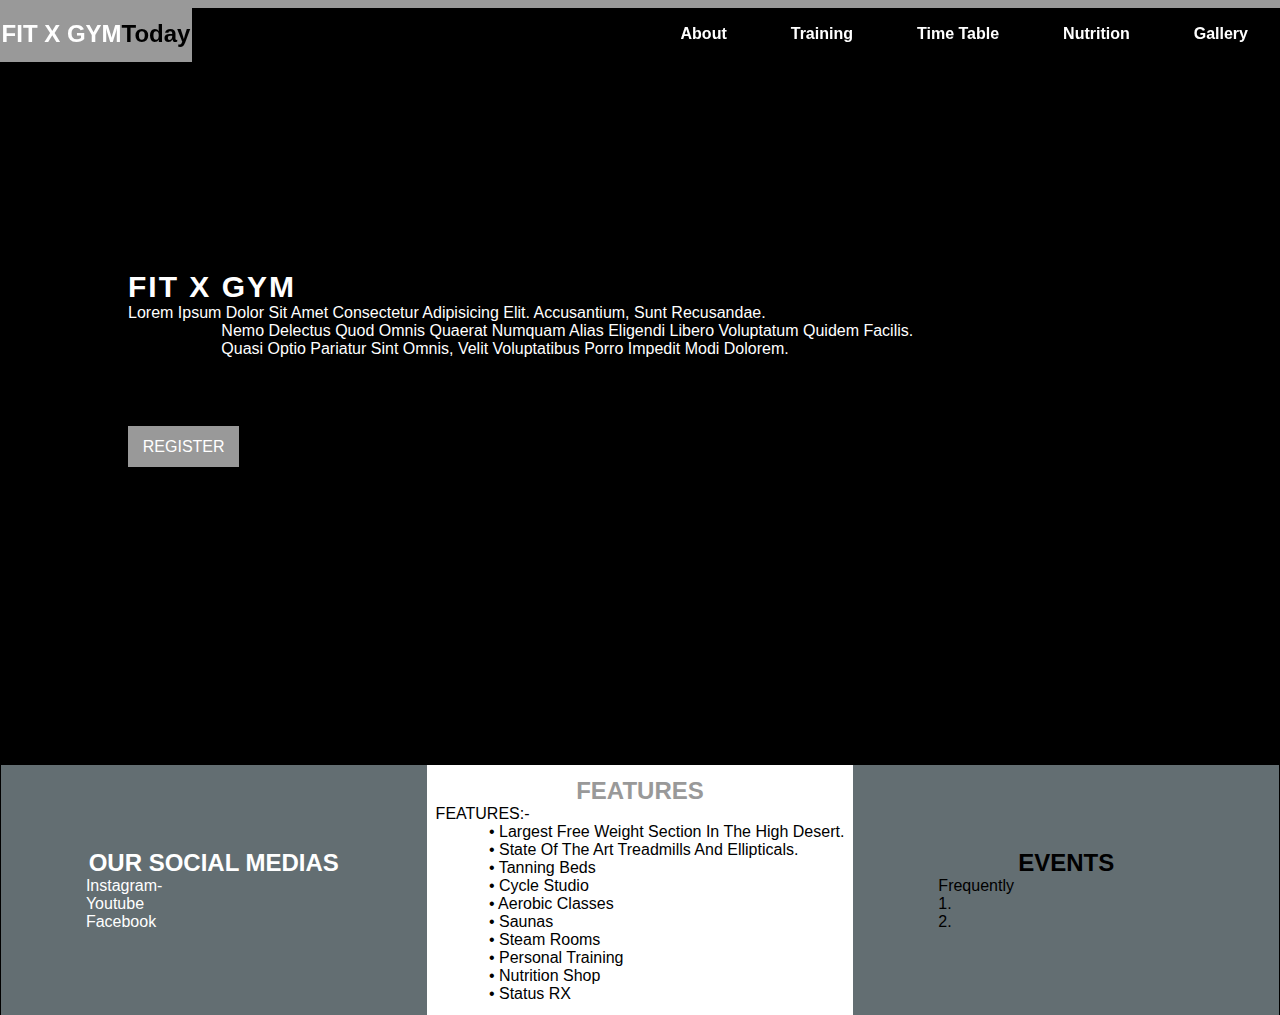
<file: index.html>
<!DOCTYPE html>
<html lang="en">
<head>
    <meta charset="UTF-8">
    <meta http-equiv="X-UA-Compatible" content="IE=edge">
    <meta name="viewport" content="width=device-width, initial-scale=1.0">
    <title>Document</title>
    <link rel="stylesheet" href="/style3.css">
</head>
<body>
    <header>
        <nav>
            <h2 class="logo"></h2>
            <ul>
                <a href="/about.html"><li>About</li></a>
                <a href="/training.html"><li>Training</li></a>
                <a href="/timetable.html"><li>Time Table</li></a>
                <a href="/nutrition.html"><li>Nutrition</li></a>
                <a href="/gallery.html"><li>Gallery</li></a>
            </ul>
        </nav>
        <div class="banner">
            <div class="intro">
                <h2>FIT X GYM</h2>
                <p><pre>Lorem ipsum dolor sit amet consectetur adipisicing elit. Accusantium, sunt recusandae.
                     Nemo delectus quod omnis quaerat numquam alias eligendi libero voluptatum quidem facilis. 
                     Quasi optio pariatur sint omnis, velit voluptatibus porro impedit modi dolorem.
                    
                    </pre></p>
                <a href="/register.html"><button class="btn">Register</button></a>    
            </div>
        </div>
    </header>
    <div class="row">
        <div class="card" style="color:white;
            background: var(--secondary-color);">
            <h2>Our Social Medias</h2>
            <p>Instagram-</p>
            <p>Youtube</p>
            <p>Facebook</p>
        </div>
        <div class="card" style="background:white;">
        <h2 style="color:var(--primary-color) ;">FEATURES</h2>
        <p style="color: var(--secondary-color);"><pre>FEATURES:-
            • Largest free weight section in the High Desert.
            • State of the art treadmills and ellipticals.
            • Tanning beds
            • Cycle studio
            • Aerobic classes
            • Saunas
            • Steam rooms
            • Personal Training
            • Nutrition shop
            • Status RX</pre></p>
    </div>
    <div class="card" style="background:white;
    background: var(--secondary-color);">
    <h2>Events</h2>
    <p>Frequently</p>
    <p>1. </p>
    <p>2.</p>
</div>
    </div>
    
</body>
</html>
</file>
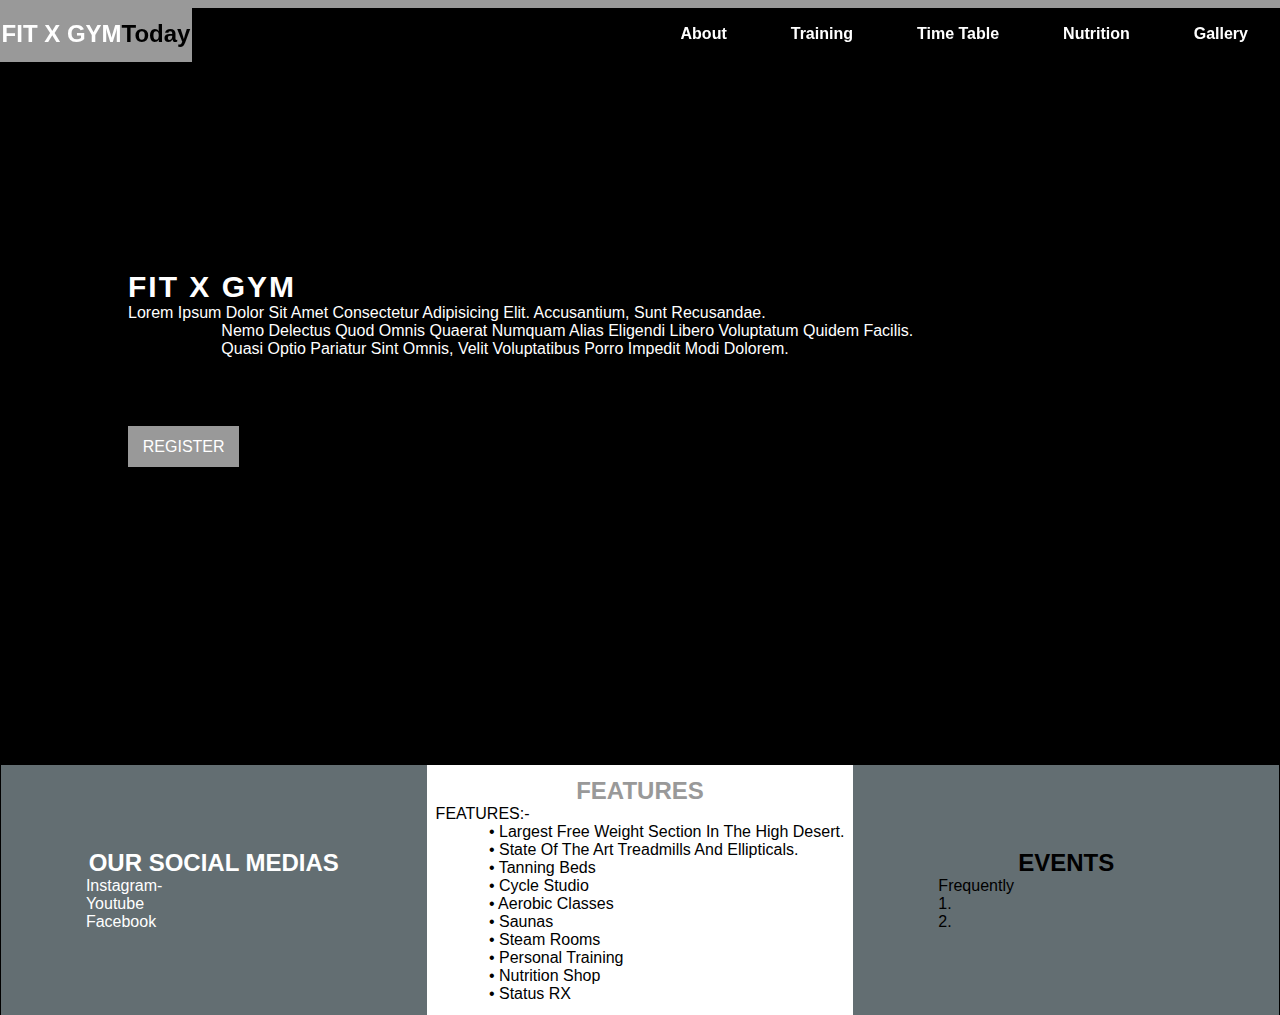
<file: GYM.html>
<!DOCTYPE html>
<html lang="en">
<head>
    <meta charset="UTF-8">
    <meta http-equiv="X-UA-Compatible" content="IE=edge">
    <meta name="viewport" content="width=device-width, initial-scale=1.0">
    <title>Document</title>
    <link rel="stylesheet" href="/style3.css">
</head>
<body>
    <header>
        <nav>
            <h2 class="logo"></h2>
            <ul>
                <a href="/about.html"><li>About</li></a>
                <a href="/training.html"><li>Training</li></a>
                <a href="/timetable.html"><li>Time Table</li></a>
                <a href="/nutrition.html"><li>Nutrition</li></a>
                <a href="/gallery.html"><li>Gallery</li></a>
            </ul>
        </nav>
        <div class="banner">
            <div class="intro">
                <h2>FIT X GYM</h2>
                <p><pre>Lorem ipsum dolor sit amet consectetur adipisicing elit. Accusantium, sunt recusandae.
                     Nemo delectus quod omnis quaerat numquam alias eligendi libero voluptatum quidem facilis. 
                     Quasi optio pariatur sint omnis, velit voluptatibus porro impedit modi dolorem.
                    
                    </pre></p>
                <a href="/register.html"><button class="btn">Register</button></a>    
            </div>
        </div>
    </header>
    <div class="row">
        <div class="card" style="color:white;
            background: var(--secondary-color);">
            <h2>Our Social Medias</h2>
            <p>Instagram-</p>
            <p>Youtube</p>
            <p>Facebook</p>
        </div>
        <div class="card" style="background:white;">
        <h2 style="color:var(--primary-color) ;">FEATURES</h2>
        <p style="color: var(--secondary-color);"><pre>FEATURES:-
            • Largest free weight section in the High Desert.
            • State of the art treadmills and ellipticals.
            • Tanning beds
            • Cycle studio
            • Aerobic classes
            • Saunas
            • Steam rooms
            • Personal Training
            • Nutrition shop
            • Status RX</pre></p>
    </div>
    <div class="card" style="background:white;
    background: var(--secondary-color);">
    <h2>Events</h2>
    <p>Frequently</p>
    <p>1. </p>
    <p>2.</p>
</div>
    </div>
    
</body>
</html>
</file>
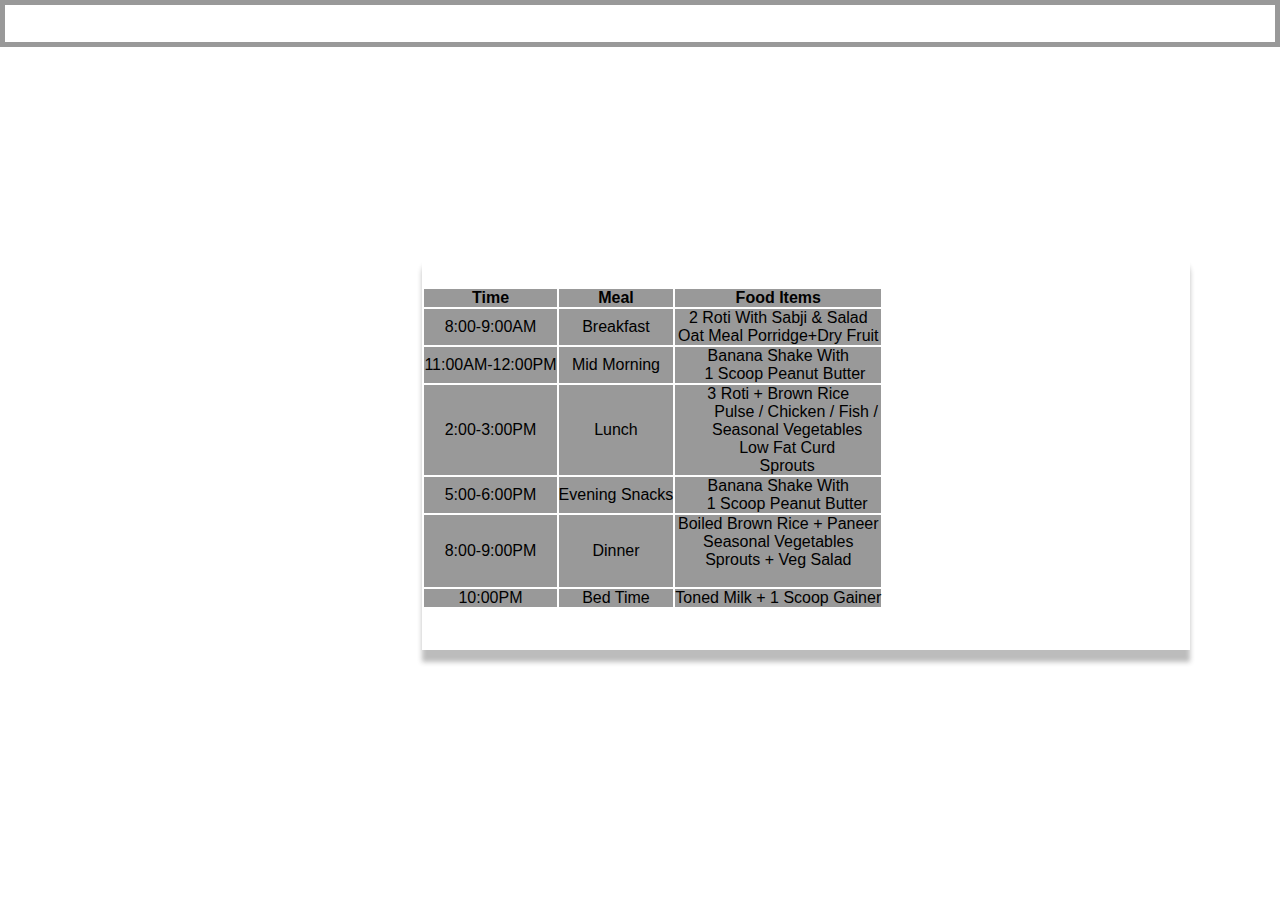
<file: NUTRITION.html>
<!DOCTYPE html>
<html lang="en">
<head>
    <meta charset="UTF-8">
    <meta http-equiv="X-UA-Compatible" content="IE=edge">
    <meta name="viewport" content="width=device-width, initial-scale=1.0">
    <title>Document</title>
</head>
<style>
    :root{
--primary-color:#999999;
--secondary-color:#636e72;
--font:'Poppins', sans-serif;
}
*{
font-family: 'Poppins', sans-serif;
margin: 0; padding: 0;
box-sizing: border-box;
outline: none; border: none;
text-decoration: none;
text-transform: capitalize;
transition: all .2s linear;
}
body{
background-image: url("https://www.shutterstock.com/image-photo/muscular-man-showing-muscles-on-260nw-1686329977.jpg");
background-size: cover;
background-position: center;
background-repeat: no-repeat;
background-attachment: fixed;
height: 85vh;
}
.title{
    text-align: center;
    color: white;
    border: 5px solid var(--primary-color);
}

.table{
position: absolute;
z-index: 2;
left: 63%;
top: 50%;
transform: translate(-50%,-50%);
width: 60%;
height: 400px;
text-align: center;
border-collapse: collapse;
border-spacing: 0;
border-radius: 12px 12px 0 0;
box-shadow: 0 12px 5px rgba(32,32,32,.3);

}
th,td{
background: #999999;
}
.end{
    text-align: center;
    color: white;
    padding: 30px;
    margin: 10px;
}
</style>
<body>
    <div class="title">
        <h1>Nutrition</h1>
    </div>
    <div class="table">
        <table>
            <caption style="color:white ;"><h1>Diet Plan</h1> </caption>
            <tr>
                <th>Time</th>
                <th>Meal</th>
                <th>Food Items</th>
            </tr>
            <tr>
                <td>8:00-9:00AM</td>
                <td>Breakfast</td>
                <td><pre>2 Roti with sabji & salad
Oat meal porridge+Dry fruit</pre>
                </td>
            </tr>
            <tr>
                <td>11:00AM-12:00PM</td>
                <td>Mid Morning</td>
                <td><pre>Banana shake with
   1 Scoop peanut Butter</pre>
                </td>
            </tr>
            <tr>
                <td>2:00-3:00PM</td>
                <td>Lunch</td>
                <td><pre>3 Roti + brown rice
        Pulse / Chicken / Fish /
    Seasonal Vegetables
    Low Fat curd
    Sprouts</pre>
                </td>
            </tr>
            <tr>
                <td>5:00-6:00PM</td>
                <td>Evening Snacks</td>
                <td><pre>Banana Shake with
    1 Scoop Peanut Butter</pre>
                </td>
            </tr>
            <tr>
                <td>8:00-9:00PM</td>
                <td>Dinner</td>
                <td><pre>Boiled brown rice + paneer
Seasonal Vegetables
Sprouts + Veg salad
                </pre></td>
            </tr>
            <tr>
                <td>10:00PM</td>
                <td>Bed Time</td>
                <td><pre>Toned milk + 1 Scoop Gainer</pre></td>
            </tr>
        </table>
        </div>   
        <footer>
            <div class="end">
                <h2>Before Workout - 2 Banana or 1 Apple</h2>
                <h2>After Workout - 2 Scoop Gainer With Water</h2>
            </div>
        </footer>
         
</body> 
</html>
</file>
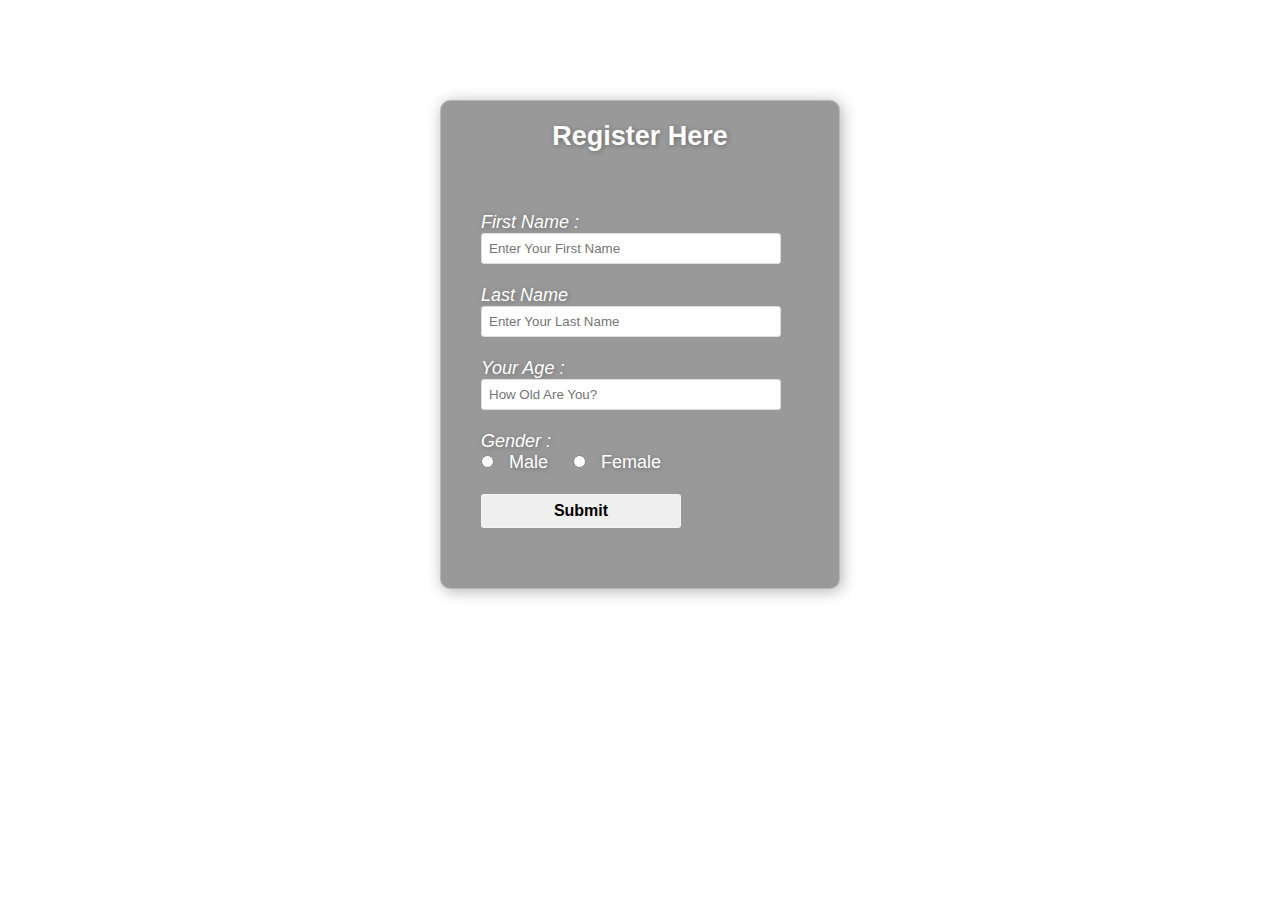
<file: REGISTER.html>
<!DOCTYPE html>
<html lang="en">
<head>
    <meta charset="UTF-8">
    <meta http-equiv="X-UA-Compatible" content="IE=edge">
    <meta name="viewport" content="width=device-width, initial-scale=1.0">
    <title>Document</title>
    <style>
        :root{
--primary-color:#999999;
--secondary-color:#636e72;
--font:'Poppins', sans-serif;
}
*{
font-family: 'Poppins', sans-serif;
margin: 0; padding: 0;
box-sizing: border-box;
outline: none; border: none;
text-decoration: none;
text-transform: capitalize;
transition: all .2s linear;
}
body{
background-image: url("https://www.shutterstock.com/image-photo/muscular-man-showing-muscles-on-260nw-1686329977.jpg");
background-size: cover;
background-position: center;
background-repeat: no-repeat;
background-attachment: fixed;
height: 85vh;
}
.main{
    width: 400px;
    margin: 100px auto 0px auto;
}
h2{
    text-align:center;
    padding: 20px;
}
.register{
    background-color: #999999;
    width: 100%;
    font-size: 18px;
    border-radius: 10px;
    border: 1px solid rgba(255,255,255,0.3);
    box-shadow: 2px 2px 15px rgba(0,0,0,0.3);
    color: #fff;
}
#register{
    margin: 40px;
}
label{
    font-size: 18px;
    font-style: italic;
}
#name{
    width: 300px;
    border: 1px solid #ddd;
    border-radius: 3px;
    outline:0;
    padding: 7px;
    background-color: #fff;
    box-shadow: inset 1px 1px 5px rgba(0,0,0,rgba(0,0,0,0.3));
}
#submit{
    width: 200px;
    padding: 7px;
    font-size: 16px;
    font-weight: 600;
    border-radius: 3px;
    border-color: #636e72;
    color: black;
    cursor: pointer;
    border: 1px solid rgba(255,255,255,0.3);
    margin-bottom: 20px;
}
label,span,h2{
    text-shadow: 1px 1px 5px rgba(0,0,0,0.3);
}
    </style>
</head>
<body>
    <div class="main">
    <div class="register">
        <h2>Register Here</h2>
        <form id="register" method="post">
        <label>First Name : </label>
        <br>
        <input type="text" name="fname" id="name" placeholder="Enter Your First Name">
        <br><br>
        <label>Last Name</label>   
        <br>
        <input type="text" name="fname" id="name" placeholder="Enter Your Last Name"> 
        <br><br>
        <label>Your Age : </label>
        <br>
        <input type="number" name="age" id="name" placeholder="How Old Are You?">
        <br><br>
        <label>Gender : </label>
        <br>
        <input type="radio" name="gender" id="male">
        &nbsp;
        <span id="male">Male</span>
        &nbsp;&nbsp;&nbsp;
        <input type="radio" name="gender" id="female">
        &nbsp;
        <span id="female">Female</span>
        <br><br>
        <input type="submit" value="Submit" name="submit" id="submit">
        </form>    
    </div>
    </div>
</body>
</html>
</file>
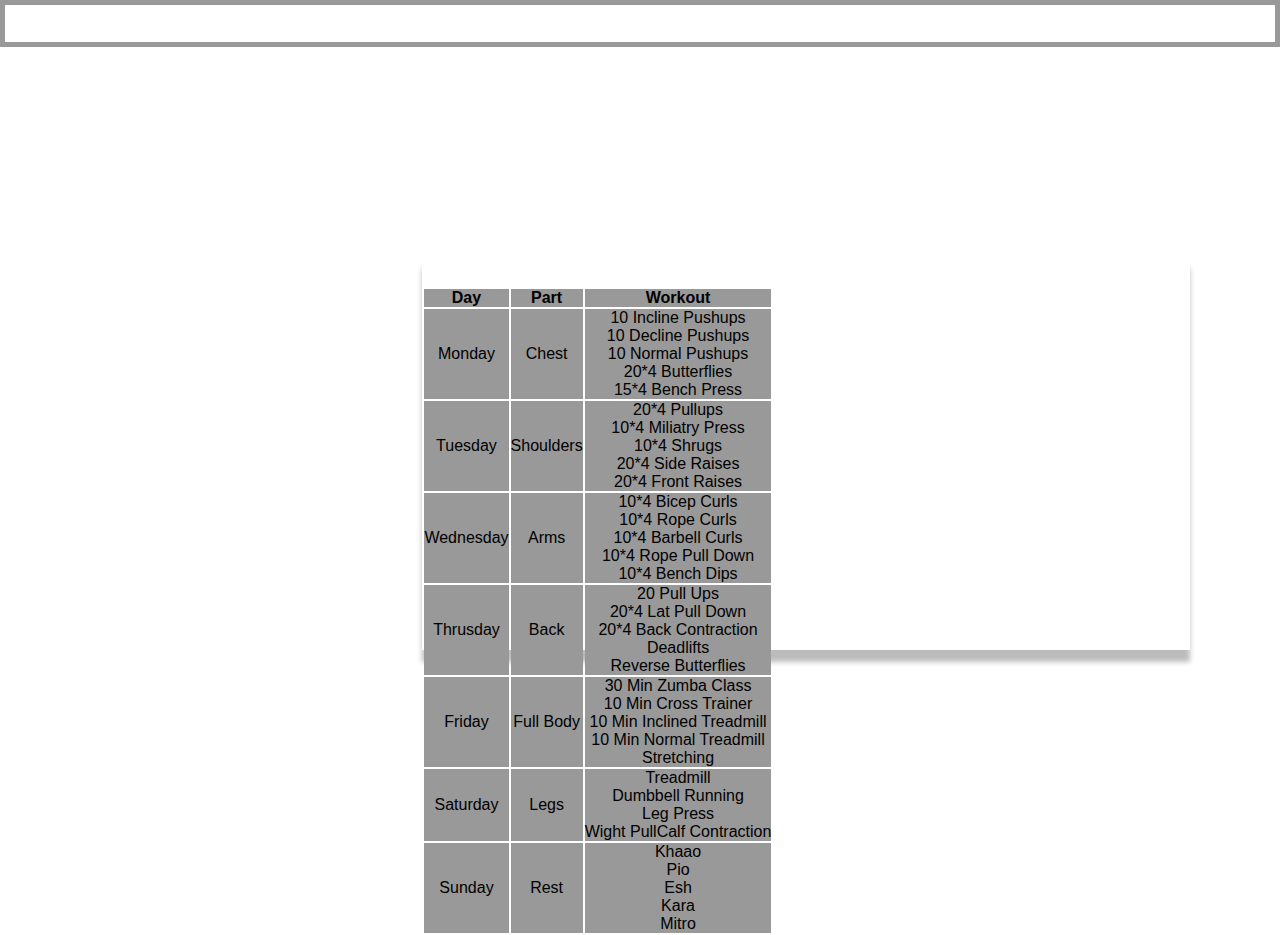
<file: TIMETABLE.html>
<!DOCTYPE html>
<html lang="en">
<head>
    <meta charset="UTF-8">
    <meta http-equiv="X-UA-Compatible" content="IE=edge">
    <meta name="viewport" content="width=device-width, initial-scale=1.0">
    <title>Document</title>
    <style>
                :root{
    --primary-color:#999999;
    --secondary-color:#636e72;
    --font:'Poppins', sans-serif;
}
*{
    font-family: 'Poppins', sans-serif;
    margin: 0; padding: 0;
    box-sizing: border-box;
    outline: none; border: none;
    text-decoration: none;
    text-transform: capitalize;
    transition: all .2s linear;
}
body{
    background-image: url("https://www.shutterstock.com/image-photo/muscular-man-showing-muscles-on-260nw-1686329977.jpg");
    background-size: cover;
    background-position: center;
    background-repeat: no-repeat;
    background-attachment: fixed;
    height: 85vh;
}
.title{
    color: white;
    text-align: center;
    border: 5px solid var(--primary-color);
     }
.table{
    position: absolute;
    z-index: 2;
    left: 63%;
    top: 50%;
    transform: translate(-50%,-50%);
    width: 60%;
    height: 400px;
    text-align: center;
    border-collapse: collapse;
    border-spacing: 0;
    border-radius: 12px 12px 0 0;
    box-shadow: 0 12px 5px rgba(32,32,32,.3);
    
}
th,td{
    background: #999999;
}

       


    </style>
</head>
<body>
    <div class="title">
        <h1>Time Table</h1>
    </div>
    <div class="table">
        <table>
            <caption style="color:white ;"><h1>Routine</h1> </caption>
            <tr>
                <th>Day</th>
                <th>Part</th>
                <th>Workout</th>
            </tr>

            <tr>
                <td>Monday</td>
                <td>Chest</td>
                <td>10 incline pushups<br>10 decline pushups<br>10 normal pushups<br> 20*4 butterflies<br>15*4 bench press
                </td>
            </tr>

            <tr>
                <td>Tuesday</td>
                <td>Shoulders</td>
                <td>20*4 pullups<br>10*4 Miliatry press<br>10*4 Shrugs<br>20*4 Side raises<br>20*4 Front raises
                </td>
            </tr>

            <tr>
                <td>Wednesday</td>
                <td>Arms</td>
                <td>10*4 Bicep curls<br>10*4 Rope curls<br>10*4 Barbell curls<br>10*4 Rope pull down<br>10*4 Bench dips
                </td>
            </tr>

            <tr>
                <td>Thrusday</td>
                <td>Back</td>
                <td>20 Pull ups<br>20*4 Lat pull down<br>20*4 Back Contraction<br>Deadlifts<br>Reverse butterflies
                </td>
            </tr>

            <tr>
                <td>Friday</td>
                <td>Full Body</td>
                <td>30 min Zumba Class<br>10 min Cross trainer<br>10 min inclined treadmill<br>10 min normal treadmill<br>Stretching
                </td>
            </tr>

            <tr>
                <td>Saturday</td>
                <td>Legs</td>
                <td>Treadmill<br>Dumbbell Running<br>Leg press<br>Wight PullCalf Contraction
                </td>
            </tr>

            <tr>
                <td>Sunday</td>
                <td>Rest</td>
                <td>Khaao<br>Pio<br>Esh<br>Kara<br>Mitro
                </td>
            </tr>

    </div>             
        </table>
</body>
</html>
</file>
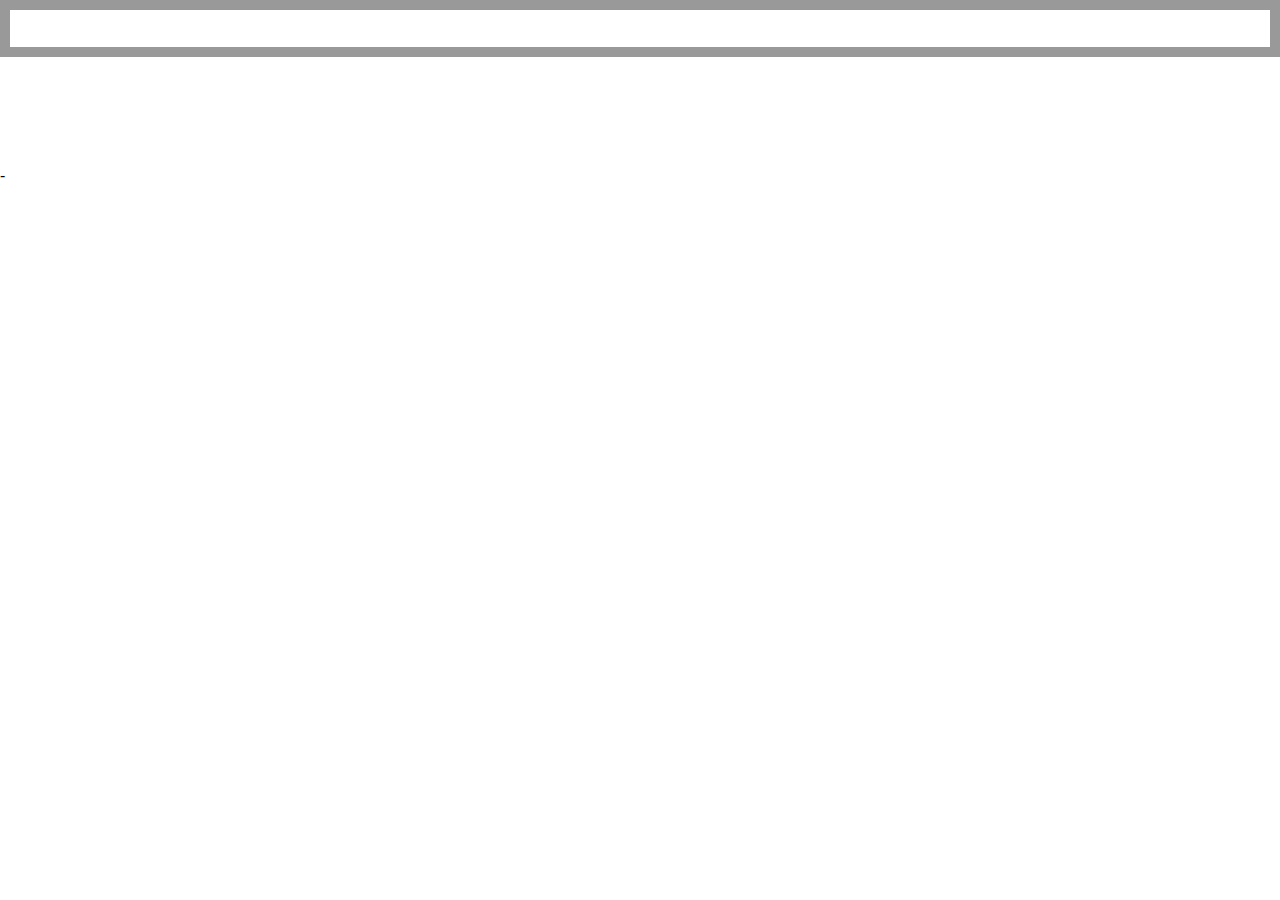
<file: TRAINING.html>
<!DOCTYPE html>
<html lang="en">
<head>
    <meta charset="UTF-8">
    <meta http-equiv="X-UA-Compatible" content="IE=edge">
    <meta name="viewport" content="width=device-width, initial-scale=1.0">
    <title>Document</title>
</head>
<style>
        :root{
--primary-color:#999999;
--secondary-color:#636e72;
--font:'Poppins', sans-serif;
}
*{
font-family: 'Poppins', sans-serif;
margin: 0; padding: 0;
box-sizing: border-box;
outline: none; border: none;
text-decoration: none;
text-transform: capitalize;
transition: all .2s linear;
}
body{
background-image: url("https://www.shutterstock.com/image-photo/muscular-man-showing-muscles-on-260nw-1686329977.jpg");
background-size: cover;
background-position: center;
background-repeat: no-repeat;
background-attachment: fixed;
height: 85vh;
}
.title{
    color: white;
    text-align: center;
    border: 5px solid var(--primary-color);
        }
.first{
    text-align: center;
    color: white;
}
</style>
<body>
    <div class="title">
        <h1 style="border: 5px solid #999999 ;">Training</h1>
    </div>
    <br>
    <br>
    <br>
    <div class="first">
        <h2>We Have International Trainners, they will give you online training without any extra fees.</h2>
        <h2>Their Assistant Trainers will Train you according to them.</h2>
    </div>
</body>
</html>-
</file>
<file: style3.css>
:root{
    --primary-color:#999999;
    --secondary-color:#636e72;
    --font:'Poppins', sans-serif;
}
*{
    font-family: 'Poppins', sans-serif;
    margin: 0; padding: 0;
    box-sizing: border-box;
    outline: none; border: none;
    text-decoration: none;
    text-transform: capitalize;
    transition: all .2s linear;
}
.btn{
    padding: .6rem .8rem;
    text-transform: uppercase;
    font-family: var(--font);
    background: var(--primary-color);
    color: white;
    font-size: 16px;
    text-decoration: none;
    outline: none;
    border: 2px solid var(--primary-color);
    transition: .3s;
    cursor: pointer;
}
.btn:hover{
    background: transparent;
}
body{
    background: black;
    font-family: var(--font);
}
nav{
    position: fixed;
    width: 100vw;
    height: 60px;
    border-top: .5rem solid var(--primary-color);
    display: flex;
    justify-content: space-between;
    align-items: center;
    z-index: 999999;
}
.logo{
    display: flex;
    justify-content: center;
    align-items: center;
    height: 55px;
    width: 15%;
    font-weight: 700;
    background: var(--primary-color);
}

.logo::before{
    content: "FIT X GYM";
    color: white;
}
.logo::after{
    content: "Today";
    color:black
}
ul{
    display: flex;
    align-items: center;
    height:60px ;
}
 ul a{
    text-decoration: none;
    color: white;
    margin: 0 2rem;
    text-transform: uppercase;
    font-family: var(--font);
    font-weight: 700;
    font-size: 16px;
 }
ul li{
    list-style: none;
}
ul a:hover{
    color:var(--primary-color);
}
.banner{
    background: url("https://www.shutterstock.com/image-photo/muscular-man-showing-muscles-on-260nw-1686329977.jpg");
    background-size: cover;
    background-position: center;
    background-repeat: no-repeat;
    background-attachment: fixed;
    height: 85vh;

}
.intro{
    position: absolute;
    top: 30%;
    left: 10%;
    color: white;
}

.intro h2,p{
    display: block;
    width: 60%;

}
.intro h2{
    text-transform: uppercase;
    letter-spacing: 2px;
    font-size: 30px;
}
.intro .btn{
    margin-top: 2rem;
}
.row{
    display: flex;
    justify-content: center;
}
.card{
    width: 33.3%;
    height: 250px;
    display: flex;
    justify-content: center;
    flex-direction: column;
    align-items: center;
}
.card h2{
    text-transform: uppercase;
}
</file>
